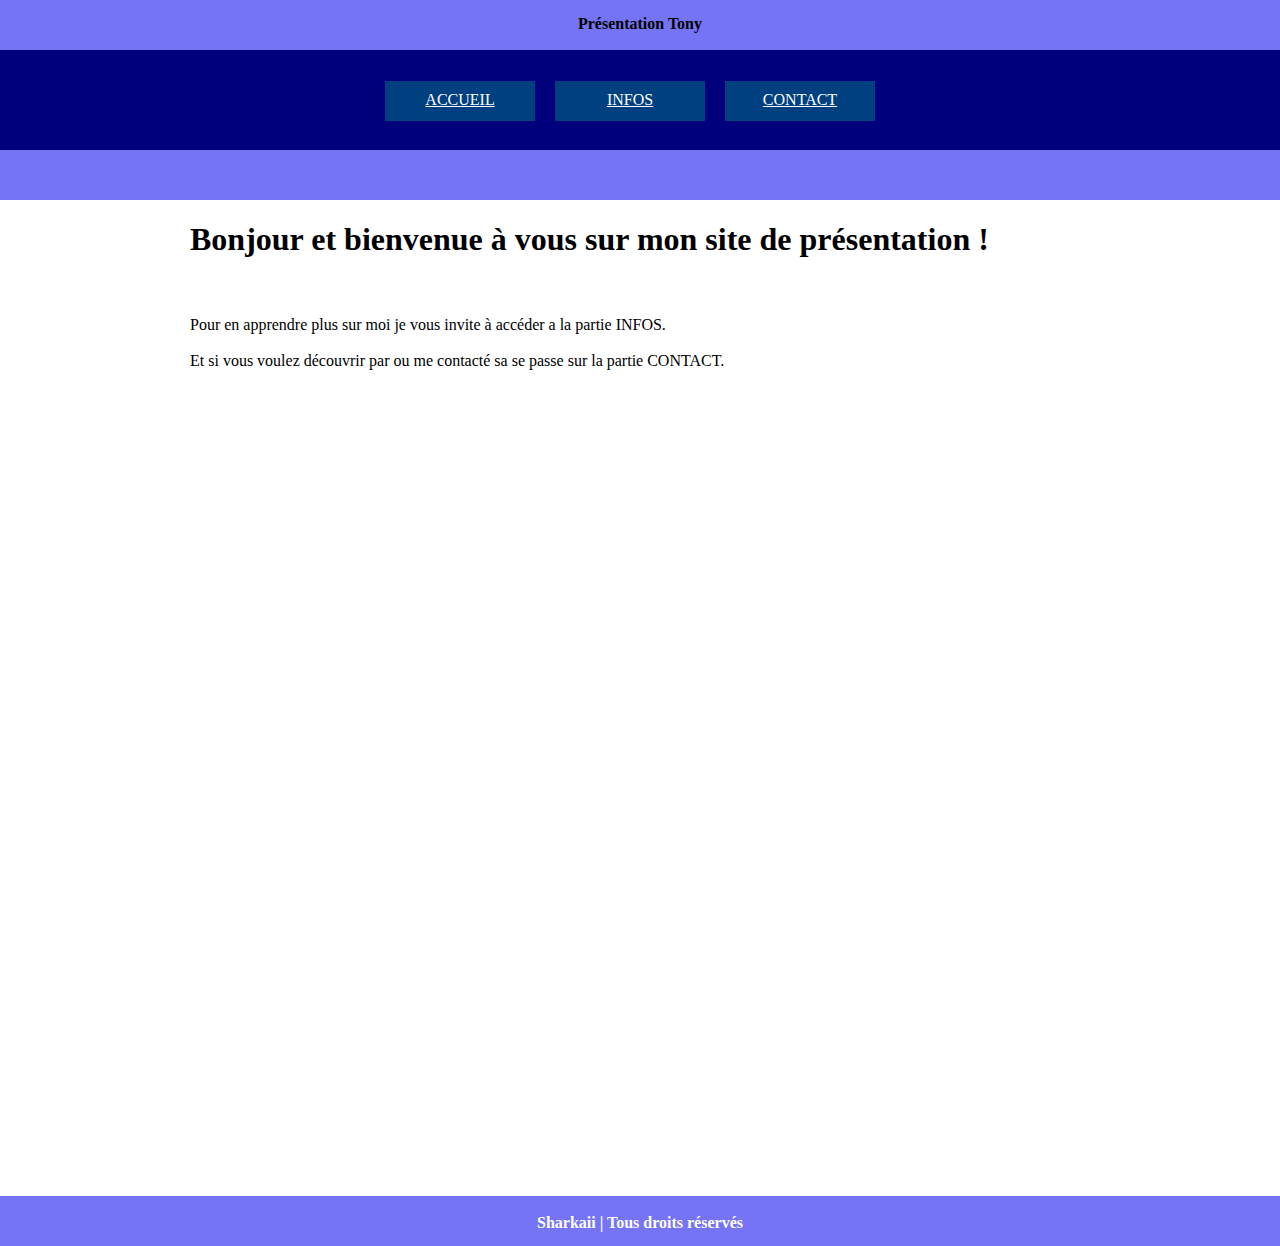
<file: index.html>
<!DOCTYPE html>
<html>
	<head>
		<title>Présentation Tony</title>
		<link rel="stylesheet" type="text/css" href="style.css"/>
	</head>
	<header>
	</header>
	<body>
		<meta http-equiv="Content-Type" content="text/html; charset=UTF-8" />
		<div id="banner1">
			<p>Présentation Tony</p>
		</div>
		<div id="menu">
			<ul>
			<li><a href="index.html">ACCUEIL</a></li>
			<li><a href="news.html">INFOS</a></li>
			<li><a href="contact.html">CONTACT</a></li>
			</ul>
		</div>
		<div id="banner2">
		</div>
		<div id="contenuprincipal">
				<p> 
					<h1>Bonjour et bienvenue à vous sur mon site de présentation !</h1>
					<br><br>
					Pour en apprendre plus sur moi je vous invite à accéder a la partie INFOS.
					<br><br>
					Et si vous voulez découvrir par ou me contacté sa se passe sur la partie CONTACT.

					<br><br><br><br><br><br><br><br><br><br><br><br><br><br><br><br><br><br><br><br><br><br><br><br><br><br><br><br><br><br><br><br><br><br><br><br><br><br><br><br><br><br><br><br><br><br>
				</p>
		</div>
		<div id="footer">
			<p>Sharkaii | Tous droits réservés</p>
		</div>
	</body>
</html>
</file>
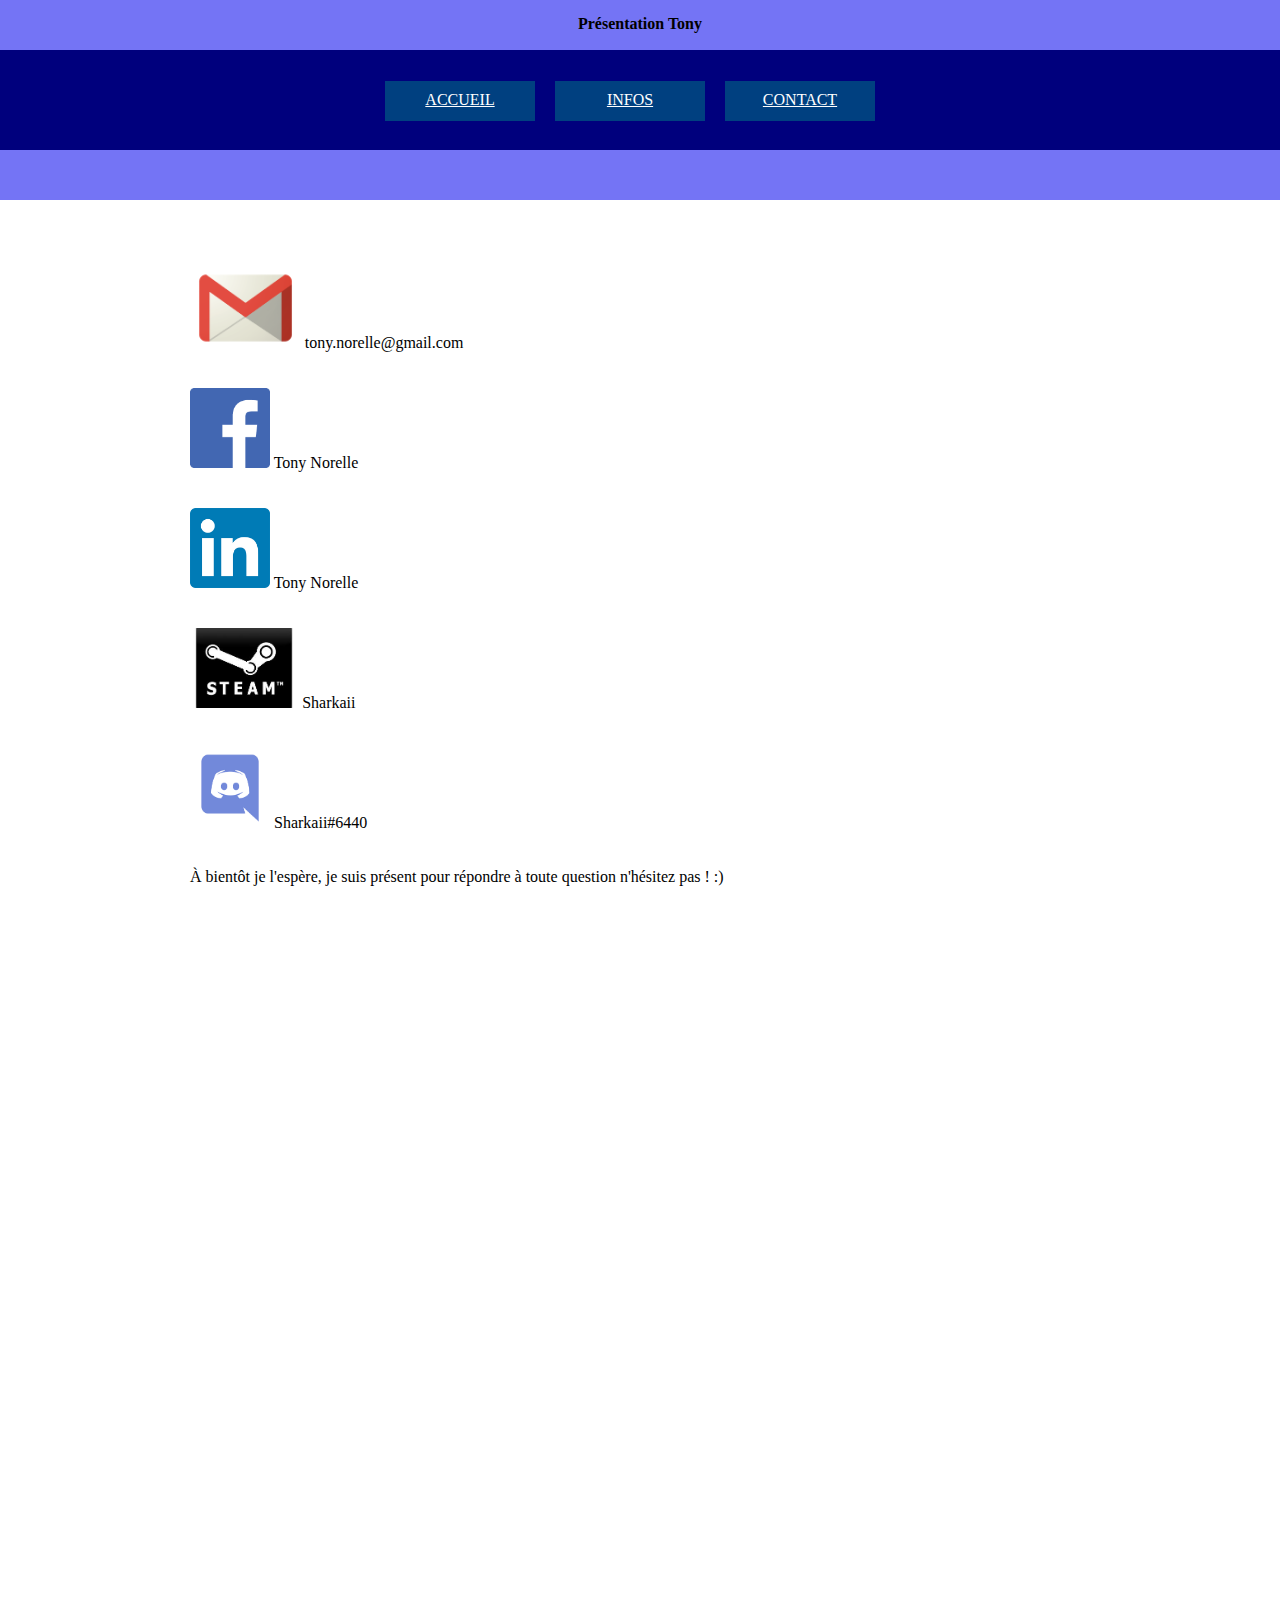
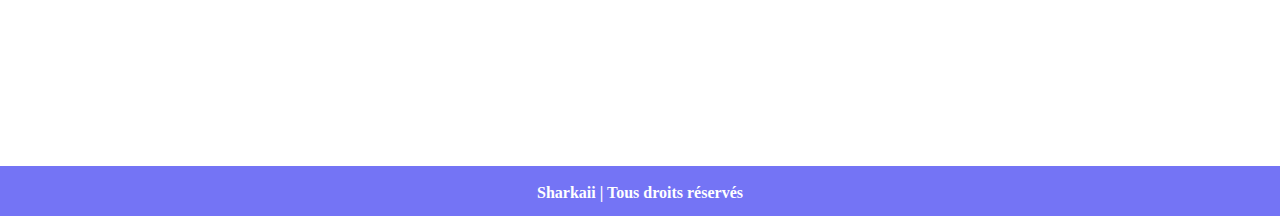
<file: contact.html>
<!DOCTYPE html>
<html>
	<head>
		<title>Présentation Tony</title>
		<link rel="stylesheet" type="text/css" href="style.css"/>
	</head>
	<header>
	</header>
	<body>
		<meta http-equiv="Content-Type" content="text/html; charset=UTF-8" />
		<div id="banner1">
			<p>Présentation Tony</p>
		</div>
		<div id="menu">
			<ul>
			<li><a href="index.html">ACCUEIL</a></li>
			<li><a href="news.html">INFOS</a></li>
			<li><a href="contact.html">CONTACT</a></li>
			</ul>
		</div>
		<div id="banner2">
		</div>
		<div id="contenuprincipal">
				<p>
					<br><br>
					<div align="left">
						<a href="mailto:tony.norelle@gmail.com">
						<img src="gmail.png" wight="80" height="80"></a> tony.norelle@gmail.com
							<br><br><br>
						<a href="https://www.facebook.com/tony.norelle.5">
							<img src="facebook.png" wight="80" height="80"></a> Tony Norelle
							<br><br><br>
							<a href="https://www.linkedin.com/in/tony-norelle-8748b616b/">
								<img src="linkedin.jpg" wight="80" height="80"></a> Tony Norelle
								<br><br><br>
								<a href="https://steamcommunity.com/profiles/76561198295361873/">
									<img src="steam.jpg" wight="80" height="80"></a> Sharkaii
								<br><br><br>
								<img src="discord.png" width="80" height="80"> Sharkaii#6440
								<br><br><br>
								À bientôt je l'espère, je suis présent pour répondre à toute question n'hésitez pas ! :)
					</div>
					<br><br><br><br><br><br><br><br><br><br><br><br><br><br><br><br><br><br><br><br><br><br><br><br><br><br><br><br><br><br><br><br><br><br><br><br><br><br><br><br><br><br><br><br><br><br><br><br>
				</p>
		</div>
		<div id="footer">
			<p>Sharkaii | Tous droits réservés</p>
		</div>
	</body>
</html>
</file>
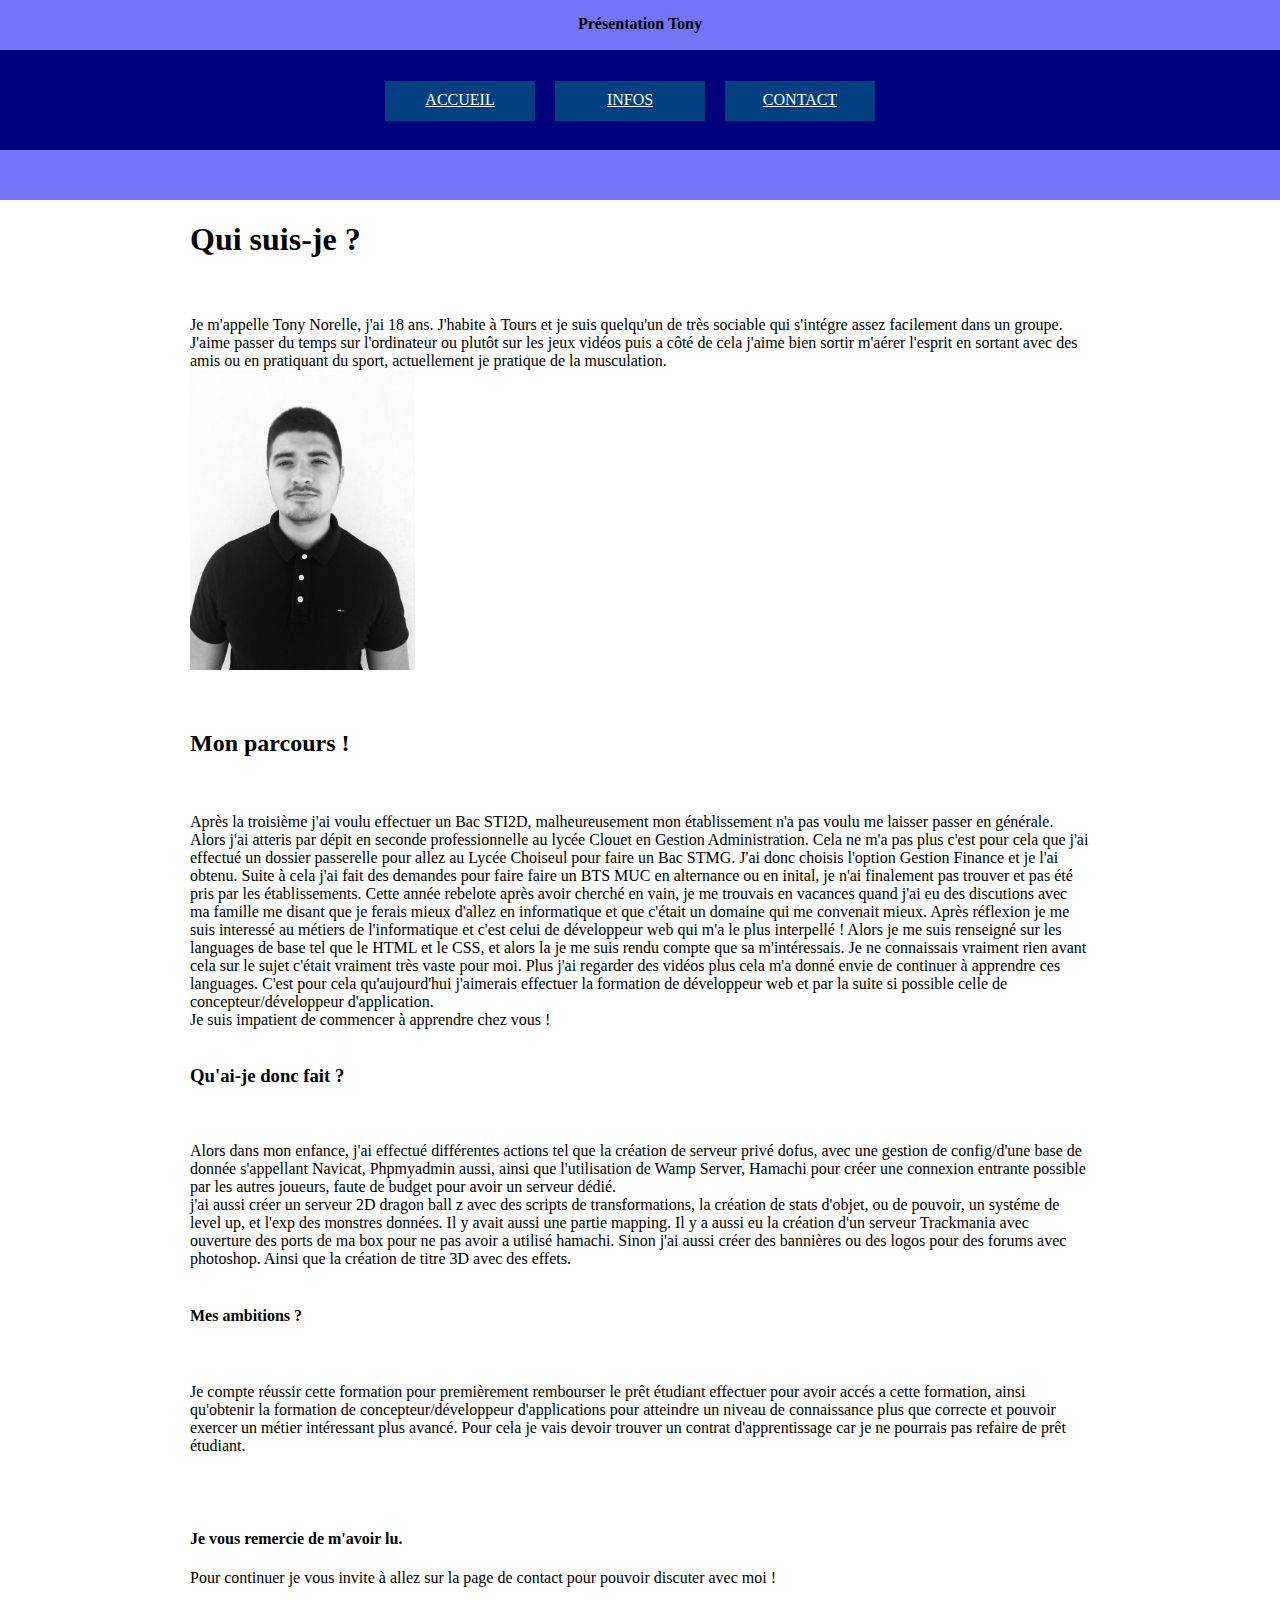
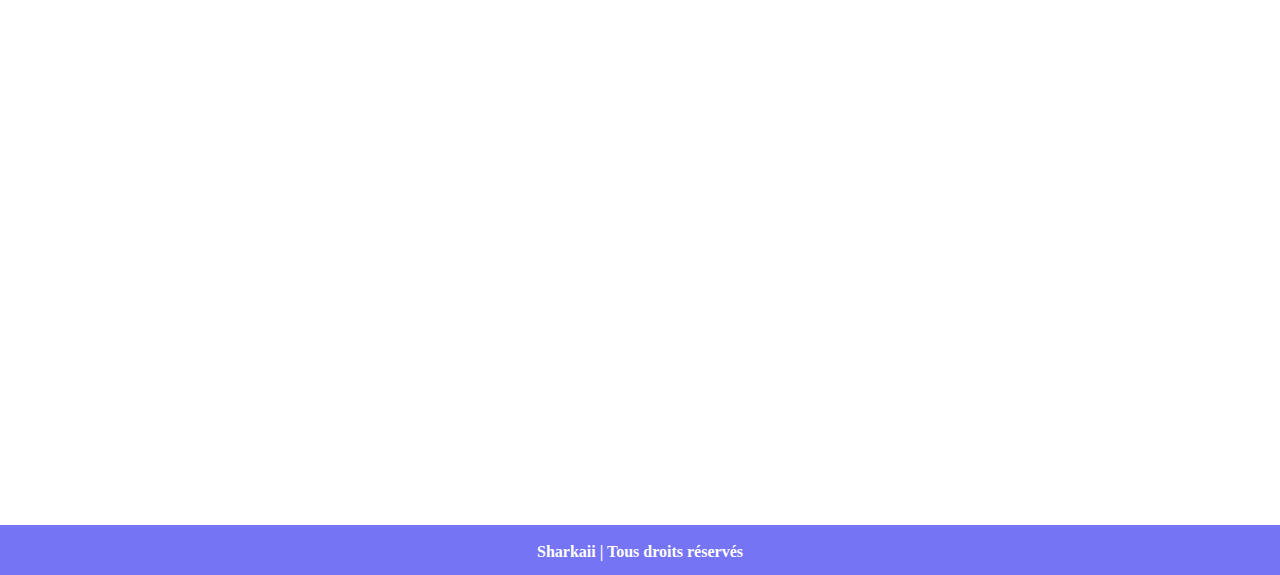
<file: news.html>
<!DOCTYPE html>
<html>
	<head>
		<title>Présentation Tony</title>
		<link rel="stylesheet" type="text/css" href="style.css"/>
	</head>
	<header>
	</header>
	<body>
		<meta http-equiv="Content-Type" content="text/html; charset=UTF-8" />
		<div id="banner1">
			<p>Présentation Tony</p>
		</div>
		<div id="menu">
			<ul>
			<li><a href="index.html">ACCUEIL</a></li>
			<li><a href="news.html">INFOS</a></li>
			<li><a href="contact.html">CONTACT</a></li>
			</ul>
		</div>
		<div id="banner2">
		</div>
		<div id="contenuprincipal">
				<p> <h1>
						Qui suis-je ?
					</h1>
					<br><br>
						Je m'appelle Tony Norelle, j'ai 18 ans. J'habite à Tours et je suis quelqu'un de très sociable qui s'intégre assez facilement dans un groupe.
					<br>
						J'aime passer du temps sur l'ordinateur ou plutôt sur les jeux vidéos puis a côté de cela j'aime bien sortir m'aérer l'esprit en sortant avec des amis ou en pratiquant du sport, actuellement je pratique de la musculation.
					<br>
					<div align="left">
						<img src="tony.JPG" wight="300" height="300">
					</div>
					<br><br>
					<h2>
						Mon parcours !
					</h2>
					<br><br>
						Après la troisième j'ai voulu effectuer un Bac STI2D, malheureusement mon établissement n'a pas voulu me laisser passer en générale.
						Alors j'ai atteris par dépit en seconde professionnelle au lycée Clouet en Gestion Administration. Cela ne m'a pas plus c'est pour cela que j'ai effectué un dossier passerelle pour allez au Lycée Choiseul pour faire un Bac STMG. J'ai donc choisis l'option Gestion Finance et je l'ai obtenu.
						Suite à cela j'ai fait des demandes pour faire faire un BTS MUC en alternance ou en inital, je n'ai finalement pas trouver et pas été pris par les établissements.
						Cette année rebelote après avoir cherché en vain, je me trouvais en vacances quand j'ai eu des discutions avec ma famille me disant que je ferais mieux d'allez en informatique et que c'était un domaine qui me convenait mieux.
						Après réflexion je me suis interessé au métiers de l'informatique et c'est celui de développeur web qui m'a le plus interpellé ! 
						Alors je me suis renseigné sur les languages de base tel que le HTML et le CSS, et alors la je me suis rendu compte que sa m'intéressais. Je ne connaissais vraiment rien avant cela sur le sujet c'était vraiment très vaste pour moi. Plus j'ai regarder des vidéos plus cela m'a donné envie de continuer à apprendre ces languages. C'est pour cela qu'aujourd'hui j'aimerais effectuer la formation de développeur web et par la suite si possible celle de concepteur/développeur d'application.
					<br>
					Je suis impatient de commencer à apprendre chez vous !
					<br><br>
					<h3>
					Qu'ai-je donc fait ?	
					</h3>
					<br><br>
					Alors dans mon enfance, j'ai effectué différentes actions tel que la création de serveur privé dofus, avec une gestion de config/d'une base de donnée s'appellant Navicat, Phpmyadmin aussi, ainsi que l'utilisation de Wamp Server, Hamachi pour créer une connexion entrante possible par les autres joueurs, faute de budget pour avoir un serveur dédié.
<br>
					j'ai aussi créer un serveur 2D dragon ball z avec des scripts de transformations, la création de stats d'objet, ou de pouvoir, un systéme de level up, et l'exp des monstres données.
					Il y avait aussi une partie mapping.
					Il y a aussi eu la création d'un serveur Trackmania avec ouverture des ports de ma box pour ne pas avoir a utilisé hamachi.
					Sinon j'ai aussi créer des bannières ou des logos pour des forums avec photoshop.
					Ainsi que la création de titre 3D avec des effets.
					<br><br>
					<h4>Mes ambitions ? </h4>
					<br><br>
						Je compte réussir cette formation pour premièrement rembourser le prêt étudiant effectuer pour avoir accés a cette formation, ainsi qu'obtenir la formation de concepteur/développeur d'applications pour atteindre un niveau de connaissance plus que correcte et pouvoir exercer un métier intéressant plus avancé. Pour cela je vais devoir trouver un contrat d'apprentissage car je ne pourrais pas refaire de prêt étudiant.
					<br><br><br><br>

					<h4>Je vous remercie de m'avoir lu.</h4>
					Pour continuer je vous invite à allez sur la page de contact pour pouvoir discuter avec moi !
					<br><br><br><br><br><br><br><br><br><br><br><br><br><br><br><br><br><br><br><br><br><br><br><br><br><br><br><br><br><br>
				</p>
		</div>
		<div id="footer">
			<p>Sharkaii | Tous droits réservés</p>
		</div>
	</body>
</html>
</file>
<file: style.css>
body {
	overflow-x: hidden;
	margin: 0;
}

#banner1 {
	display: block;
	background-color: #7474F5;
	height: 50px;
	width: 100%;
}

#banner1 p {
	text-align: center;
	margin: 0;
	position: relative;
	top: 15px;
	font-weight: bold;
	font size: 30px;
}

#menu {
	min-width: 500px;
	width: 100%;
	height: 100px;
	position: relative;
	background-color: #00007D
}

#menu ul {
	float: left;
	left: 50%;
	position: relative;
	padding-top: 15px;
	margin-left: -60px;
}

#menu ul li {
	margin-left: 20px;
	float: left;
	list-style-type: none;
	position: relative;
	left: -50%;
}

#menu ul li a {
	text-align: center;
	padding-top: 10px;
	display: inline-block;
	background-color: #004080;
	height: 30px;
	width: 150px;
	color: white;
	text text-decoration: none;

}
#menu ul li a:hover{
	color:white;
	background-color:#7474F5;
}

#banner2 {
	display: block;
	background-color: #7474F5;
	height: 50px;
	width: 100%;

}

#contenuprincipal {
	display: block;
	width: 900px;
	margin: auto;
}

#footer {
	text-align:center;
	display: block;
	background-color: #7474F5;
	height: 50px;
}

#footer p {
color:white;
font-weight: bold;
position: relative;
top: 18px;
}
</file>
